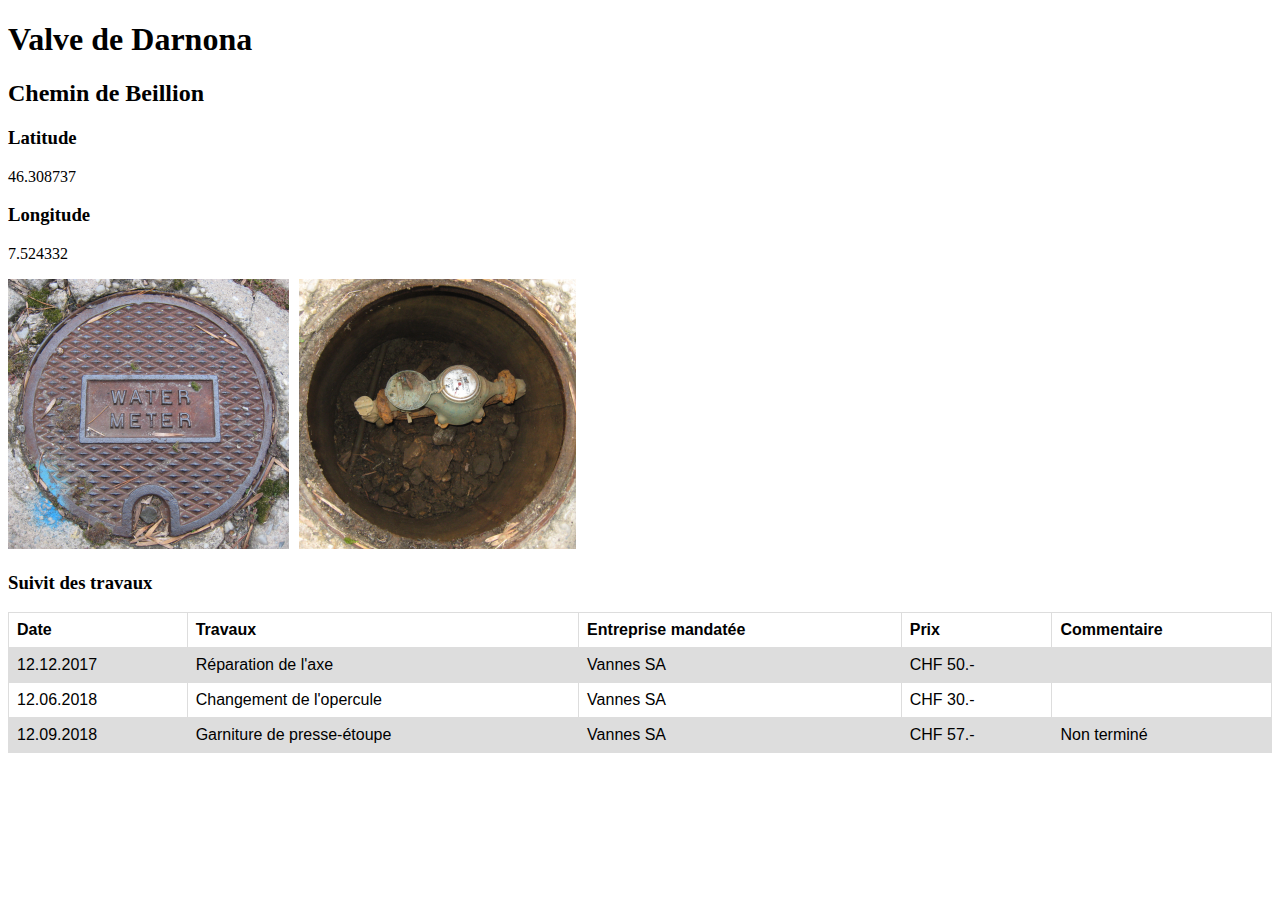
<file: Details/Valve.html>
<!DOCTYPE html>
<html lang="en">
<head>
    <meta charset="UTF-8">
    <title>Valve</title>
    <style>
        img {
            width: 100%;
            height:auto;
            width: auto;
        }


        table {
            font-family: arial, sans-serif;
            border-collapse: collapse;
            width: 100%;
        }

        td, th {
            border: 1px solid #dddddd;
            text-align: left;
            padding: 8px;
        }

        tr:nth-child(even) {
            background-color: #dddddd;
        }

    </style>
</head>
<body>
<h1>Valve de Darnona</h1>
<h2>Chemin de Beillion</h2>
<h3>Latitude</h3><p>46.308737</p>
<h3>Longitude</h3><p>7.524332</p>
<img src="../Images/water_meter.png" alt="Photo" >
<h3>Suivit des travaux</h3>
<table>

  <tr>
        <th>Date</th>
        <th>Travaux</th>
        <th>Entreprise mandatée</th>
        <th>Prix</th>
        <th>Commentaire</th>
    </tr>
    <tr>
        <td>12.12.2017</td>
        <td>Réparation de l'axe</td>
        <td>Vannes SA</td>
        <td>CHF 50.-</td>
        <td></td>
    </tr>
    <tr>
        <td>12.06.2018</td>
        <td>Changement de l'opercule</td>
        <td>Vannes SA</td>
        <td>CHF 30.-</td>
        <td></td>
    </tr>
    <tr>
        <td>12.09.2018</td>
        <td>Garniture de presse-étoupe</td>
        <td>Vannes SA</td>
        <td>CHF 57.-</td>
        <td>Non terminé</td>
    </tr>

</table>
</body>
</html>
</file>
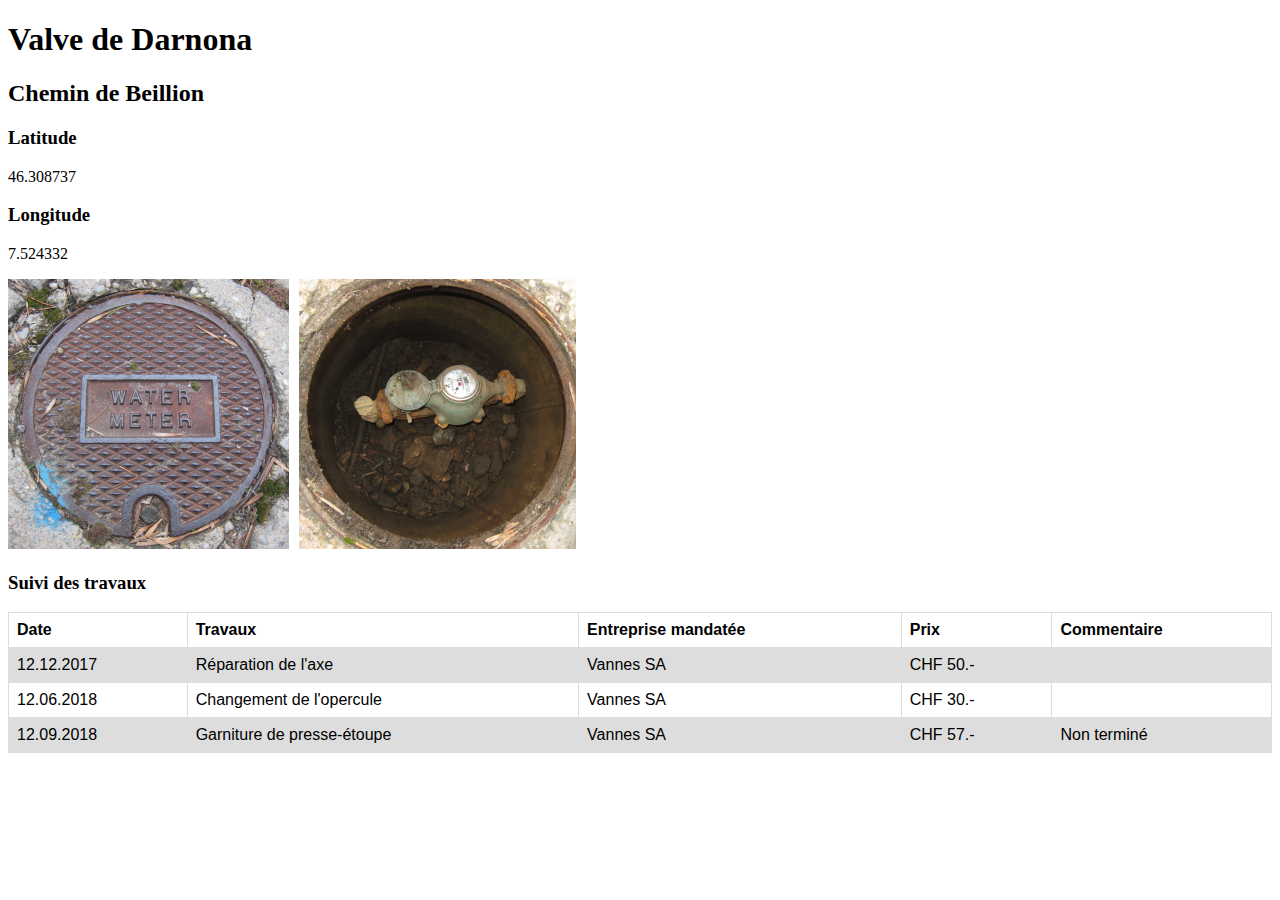
<file: Map/Work/robinet.html>
<!DOCTYPE html>
<html lang="en">
<head>
    <meta charset="UTF-8">
    <title>Robinet</title>
    <style>
        img {
            width: 100%;
            height:auto;
            width: auto;
        }


        table {
            font-family: arial, sans-serif;
            border-collapse: collapse;
            width: 100%;
        }

        td, th {
            border: 1px solid #dddddd;
            text-align: left;
            padding: 8px;
        }

        tr:nth-child(even) {
            background-color: #dddddd;
        }

    </style>
</head>
<body>
<h1>Valve de Darnona</h1>
<h2>Chemin de Beillion</h2>
<h3>Latitude</h3><p>46.308737</p>
<h3>Longitude</h3><p>7.524332</p>
<img src="../../Images/water_meter.png" alt="Photo" >
<h3>Suivi des travaux</h3>
<table>

    <tr>
        <th>Date</th>
        <th>Travaux</th>
        <th>Entreprise mandatée</th>
        <th>Prix</th>
        <th>Commentaire</th>
    </tr>
    <tr>
        <td>12.12.2017</td>
        <td>Réparation de l'axe</td>
        <td>Vannes SA</td>
        <td>CHF 50.-</td>
        <td></td>
    </tr>
    <tr>
        <td>12.06.2018</td>
        <td>Changement de l'opercule</td>
        <td>Vannes SA</td>
        <td>CHF 30.-</td>
        <td></td>
    </tr>
    <tr>
        <td>12.09.2018</td>
        <td>Garniture de presse-étoupe</td>
        <td>Vannes SA</td>
        <td>CHF 57.-</td>
        <td>Non terminé</td>
    </tr>

</table>
</body>
</html>
</file>
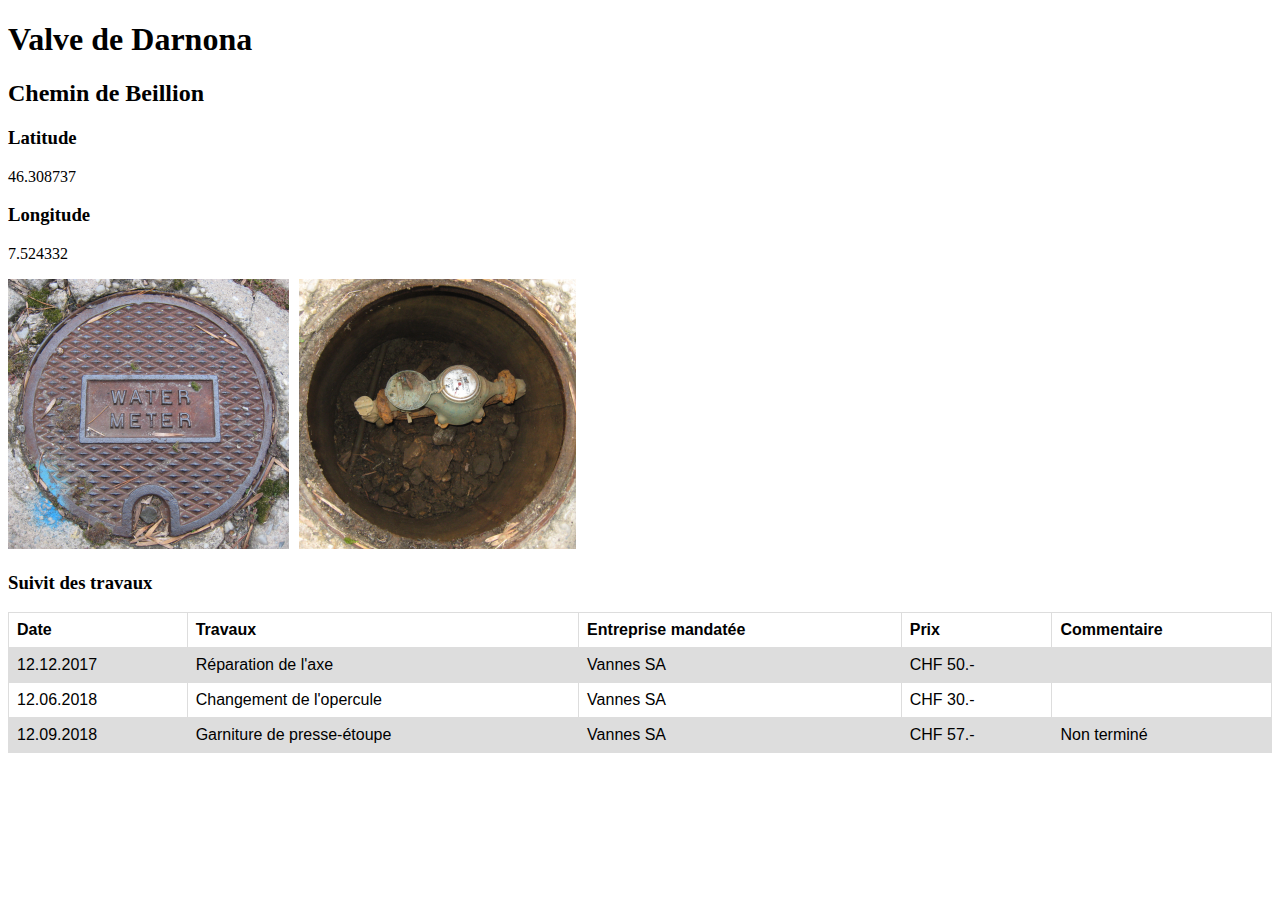
<file: Map/Work/Valve.html>
<!DOCTYPE html>
<html lang="en">
<head>
    <meta charset="UTF-8">
    <title>Valve</title>
    <style>
        img {
            width: 100%;
            height:auto;
            width: auto;
        }


        table {
            font-family: arial, sans-serif;
            border-collapse: collapse;
            width: 100%;
        }

        td, th {
            border: 1px solid #dddddd;
            text-align: left;
            padding: 8px;
        }

        tr:nth-child(even) {
            background-color: #dddddd;
        }

    </style>
</head>
<body>
<h1>Valve de Darnona</h1>
<h2>Chemin de Beillion</h2>
<h3>Latitude</h3><p>46.308737</p>
<h3>Longitude</h3><p>7.524332</p>
<img src="../../Images/water_meter.png" alt="Photo" >
<h3>Suivit des travaux</h3>
<table>

  <tr>
        <th>Date</th>
        <th>Travaux</th>
        <th>Entreprise mandatée</th>
        <th>Prix</th>
        <th>Commentaire</th>
    </tr>
    <tr>
        <td>12.12.2017</td>
        <td>Réparation de l'axe</td>
        <td>Vannes SA</td>
        <td>CHF 50.-</td>
        <td></td>
    </tr>
    <tr>
        <td>12.06.2018</td>
        <td>Changement de l'opercule</td>
        <td>Vannes SA</td>
        <td>CHF 30.-</td>
        <td></td>
    </tr>
    <tr>
        <td>12.09.2018</td>
        <td>Garniture de presse-étoupe</td>
        <td>Vannes SA</td>
        <td>CHF 57.-</td>
        <td>Non terminé</td>
    </tr>

</table>
</body>
</html>
</file>
